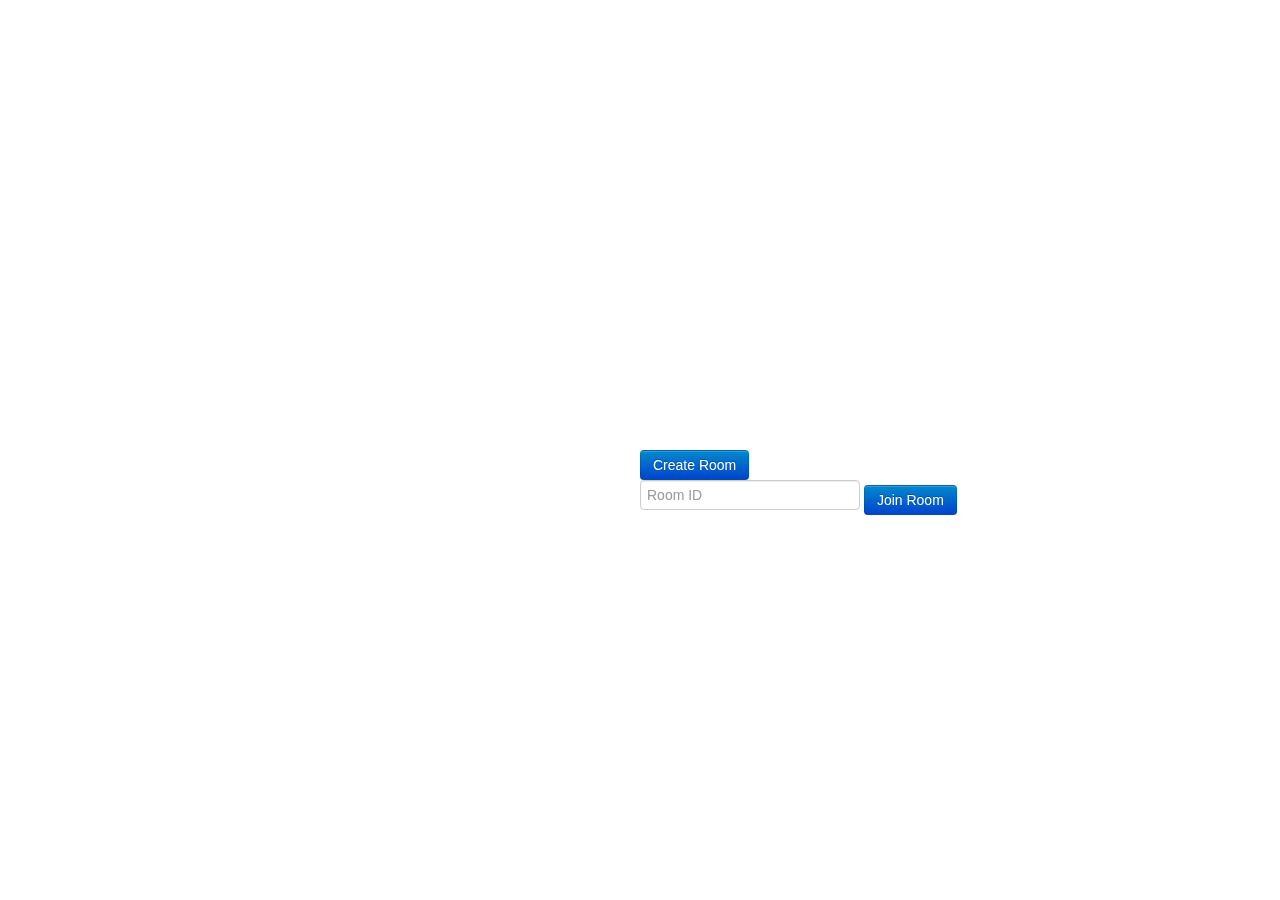
<file: index.html>
<!doctype html>
<html>
<head>
  <script src='https://cdn.firebase.com/js/client/1.0.15/firebase.js'></script>
  <script src='https://ajax.googleapis.com/ajax/libs/jquery/1.9.0/jquery.min.js'></script>
  <link href="css/bootstrap.min.css" rel="stylesheet">
  <link href="caravan.css" rel="stylesheet">
</head>
<body>
  
  <div id="roomInit">
  	<a id="createRoomButton" class="btn btn-lg btn-primary" href="room.html">Create Room</a>
  	<form action="room.html" method="get">
  		<input id="roomIDInput" name="roomID" type="text" placeholder="Room ID">
      <button id="joinRoomButton" type="submit" class="btn btn-lg btn-primary">Join Room</button>
  	</form>
  </div>

  <!-- jQuery (necessary for Bootstrap's JavaScript plugins) -->
  <script src="https://ajax.googleapis.com/ajax/libs/jquery/1.11.1/jquery.min.js"></script>
  <!-- Include all compiled plugins (below), or include individual files as needed -->
  <script src="js/bootstrap.min.js"></script>
</body>
</html>
</file>
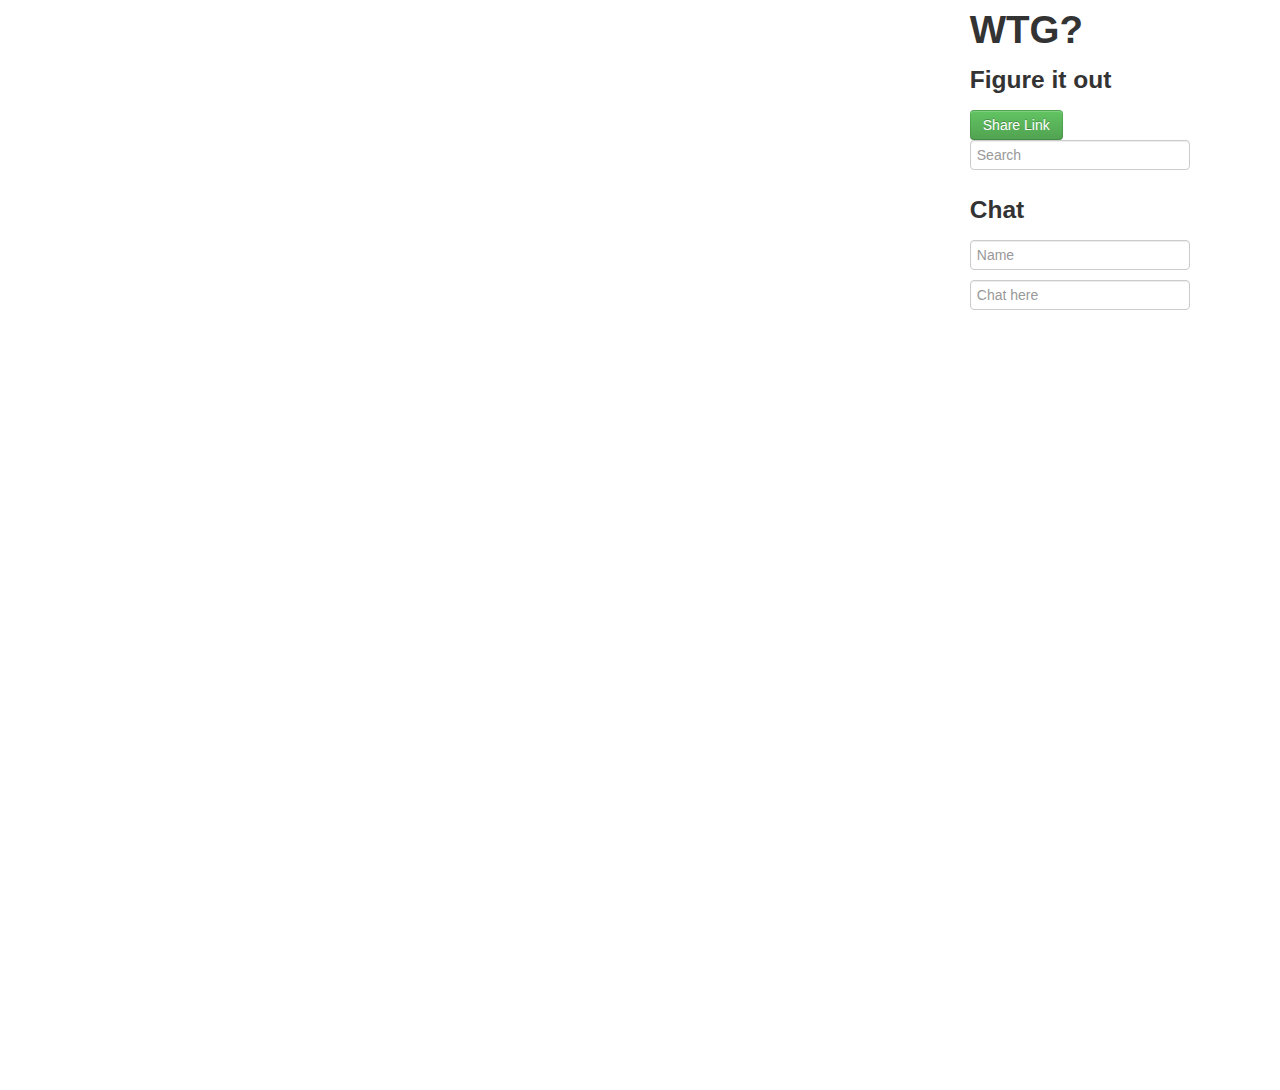
<file: room.html>
<!doctype html>
<html>
<head>
  <script src='https://cdn.firebase.com/js/client/1.0.15/firebase.js'></script>
  <script src='https://ajax.googleapis.com/ajax/libs/jquery/1.9.0/jquery.min.js'></script>
  <link href="css/bootstrap.css" rel="stylesheet" media="all">
  <link href="caravan.css" rel="stylesheet">
</head>
<body>
  <div class="container-fluid">
    <div class="row-fluid">

      <div class="span9">
        <iframe id="map" width="100%" height="100%" frameborder="0" style="border:0"> </iframe>
      </div>

      <div id='messages' class="span3" height="100%">

        <div>
          <h1>WTG?</h1>
          <h3>Figure it out</h3>
          <button id='shareButton' type="button" class="btn btn-lg btn-success">Share Link</button>
        </div>

        <div id='searchDiv'>
          <input type='text' id='searchInput' placeholder='Search'>
        </div>

        <div id='chatPanel' class="panel panel-primary">
          <div class="panel-heading">
            <span class="glyphicon glyphicon-comment"></span> 
            <h3 class="panel-title">Chat</h3>
          </div>

          <div class="panel-body">
            <ul id='messagesOutputDiv'> </ul>
            <div id='messagesInputDiv' class="panel-footer">
              <div id='chatInput' class="input-group">
                <input id='nameInput' type='text'  placeholder='Name'>
                <input id="messageInput" type="text" placeholder="Chat here">
              </div>
            </div>
          </div>  
        </div>

      </div>
    </div>
  </div>

  <script src="wtg.js"> </script>
  <script src="https://ajax.googleapis.com/ajax/libs/jquery/1.11.1/jquery.min.js"></script>
  <script src="js/bootstrap.min.js"></script>
</body>
</html>
</file>
<file: caravan.css>
html, body, .container-fluid, .container-fluid .row-fluid, .container-fluid .row-fluid .span9, .container-fluid .row-fluid .span3
{
	height: 100%;
}

#messages{
	height: 100%;
	position: relative;
}

#chatPanel{
	height: 100%;
	position: relative;
}

#messagesInputDiv{
	position: relative;
	float: bottom;
}

#roomInit{
	position: fixed;
	left: 50%;
	top: 50%;
}
</file>
